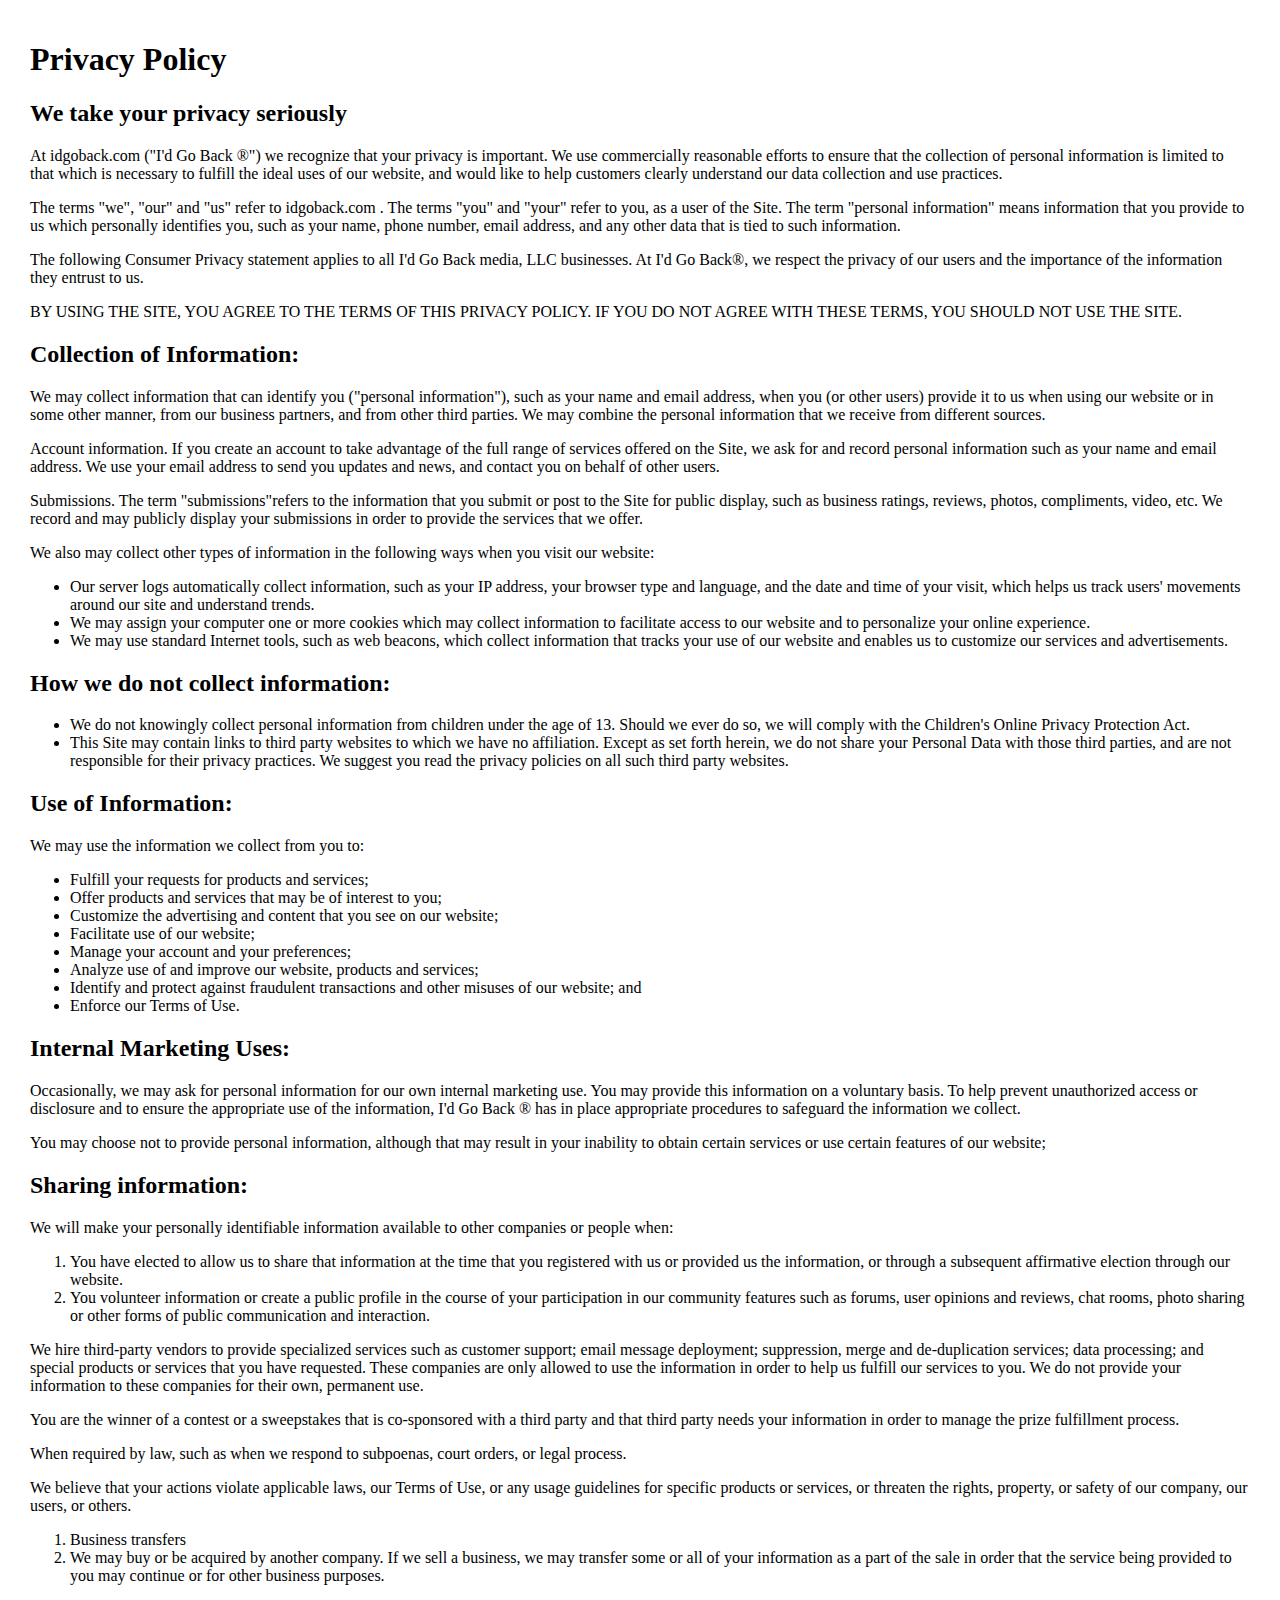
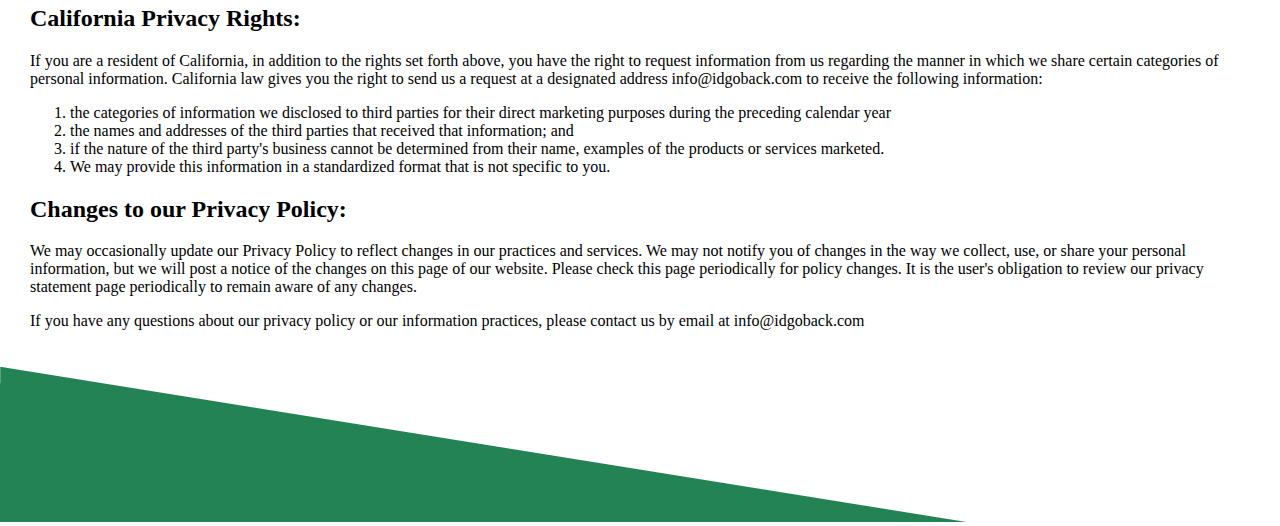
<file: privacy/index.html>
<!DOCTYPE html>
<html lang="en">

<head>

    <meta charset="UTF-8">
   
    <title>The easiet way to find what is popular - I'd Go Back </title>   
    
   
    <!--stylesheet-->
    <link rel="stylesheet" type="text/css" href="../stylesheet.css">

    <!--favicon on the tab-->
    <link rel="shortcut icon" href="../assets/igb-1.ico" type="image/x-icon" />
  
    <!--font-->
    <link href='http://fonts.googleapis.com/css?family=Roboto:400,700' rel='stylesheet' type='text/css'>

</head>



<body>
    
    <div id="content"><!--info section-->
        <section class="privacy-text"><!--right column where the logo and info is at-->
            <h1>Privacy Policy</h1>
            <h2>We take your privacy seriously</h2>
            <p>At idgoback.com ("I'd Go Back &reg;") we recognize that your privacy is important. We use commercially reasonable efforts to ensure that the collection of personal information is limited to that which is necessary to fulfill the ideal uses of our website, and would like to help customers clearly understand our data collection and use practices.</p>
            <p>The terms "we", "our" and "us" refer to idgoback.com . The terms "you" and "your" refer to you, as a user of the Site. The term "personal information" means information that you provide to us which personally identifies you, such as your name, phone number, email address, and any other data that is tied to such information.</p>
            <p>The following Consumer Privacy statement applies to all I'd Go Back media, LLC businesses. At I'd Go Back&reg;, we respect the privacy of our users and the importance of the information they entrust to us.</p>
            <p>BY USING THE SITE, YOU AGREE TO THE TERMS OF THIS PRIVACY POLICY. IF YOU DO NOT AGREE WITH THESE TERMS, YOU SHOULD NOT USE THE SITE.</p>
            <h2>Collection of Information:</h2>
            <p>We may collect information that can identify you ("personal information"), such as your name and email address, when you (or other users) provide it to us when using our website or in some other manner, from our business partners, and from other third parties. We may combine the personal information that we receive from different sources.</p>
            <p>Account information. If you create an account to take advantage of the full range of services offered on the Site, we ask for and record personal information such as your name and email address. We use your email address to send you updates and news, and contact you on behalf of other users.</p>
            <p>Submissions. The term "submissions"refers to the information that you submit or post to the Site for public display, such as business ratings, reviews, photos, compliments, video, etc. We record and may publicly display your submissions in order to provide the services that we offer.</p>
            <p>We also may collect other types of information in the following ways when you visit our website:</p>
            <ul>
                <li>Our server logs automatically collect information, such as your IP address, your browser type and language, and the date and time of your visit, which helps us track users' movements around our site and understand trends.</li>
                <li>We may assign your computer one or more cookies which may collect information to facilitate access to our website and to personalize your online experience.</li>
                <li>We may use standard Internet tools, such as web beacons, which collect information that tracks your use of our website and enables us to customize our services and advertisements.</li>
            </ul>
            <h2>How we do not collect information:</h2>
            <ul>
                <li>We do not knowingly collect personal information from children under the age of 13. Should we ever do so, we will comply with the Children's Online Privacy Protection Act.</li>
                <li>This Site may contain links to third party websites to which we have no affiliation. Except as set forth herein, we do not share your Personal Data with those third parties, and are not responsible for their privacy practices. We suggest you read the privacy policies on all such third party websites.</li>
            </ul>
            <h2>Use of Information:</h2>
            <p>We may use the information we collect from you to:</p>
            <ul>
                <li>Fulfill your requests for products and services;</li>
                <li>Offer products and services that may be of interest to you;</li>
                <li>Customize the advertising and content that you see on our website;</li>
                <li>Facilitate use of our website;</li>
                <li>Manage your account and your preferences;</li>
                <li>Analyze use of and improve our website, products and services;</li>
                <li>Identify and protect against fraudulent transactions and other misuses of our website; and</li>
                <li>Enforce our Terms of Use.</li>
            </ul>
            <h2>Internal Marketing Uses:</h2>
            <p>Occasionally, we may ask for personal information for our own internal marketing use. You may provide this information on a voluntary basis. To help prevent unauthorized access or disclosure and to ensure the appropriate use of the information, I'd Go Back &reg; has in place appropriate procedures to safeguard the information we collect.</p>
            <p>You may choose not to provide personal information, although that may result in your inability to obtain certain services or use certain features of our website;</p>
            <h2>Sharing information:</h2>
            <p>We will make your personally identifiable information available to other companies or people when:</p>
            <ol>
                <li>You have elected to allow us to share that information at the time that you registered with us or provided us the information, or through a subsequent affirmative election through our website.</li>
                <li>You volunteer information or create a public profile in the course of your participation in our community features such as forums, user opinions and reviews, chat rooms, photo sharing or other forms of public communication and interaction.</li>
            </ol>
            <p>We hire third-party vendors to provide specialized services such as customer support; email message deployment; suppression, merge and de-duplication services; data processing; and special products or services that you have requested. These companies are only allowed to use the information in order to help us fulfill our services to you. We do not provide your information to these companies for their own, permanent use.</p>
            <p>You are the winner of a contest or a sweepstakes that is co-sponsored with a third party and that third party needs your information in order to manage the prize fulfillment process.</p>
            <p>When required by law, such as when we respond to subpoenas, court orders, or legal process.</p>
            <p>We believe that your actions violate applicable laws, our Terms of Use, or any usage guidelines for specific products or services, or threaten the rights, property, or safety of our company, our users, or others.</p>
            <ol>
                <li>Business transfers</li>
                <li>We may buy or be acquired by another company. If we sell a business, we may transfer some or all of your information as a part of the sale in order that the service being provided to you may continue or for other business purposes.</li>
            </ol>
            <h2>California Privacy Rights:</h2>
            <p>If you are a resident of California, in addition to the rights set forth above, you have the right to request information from us regarding the manner in which we share certain categories of personal information. California law gives you the right to send us a request at a designated address info@idgoback.com to receive the following information:</p>
            <ol>
                <li>the categories of information we disclosed to third parties for their direct marketing purposes during the preceding calendar year</li>
                <li>the names and addresses of the third parties that received that information; and</li>
                <li>if the nature of the third party's business cannot be determined from their name, examples of the products or services marketed.</li>
                <li>We may provide this information in a standardized format that is not specific to you.</li>    
            </ol>
            <h2>Changes to our Privacy Policy:</h2>
            <p>We may occasionally update our Privacy Policy to reflect changes in our practices and services. We may not notify you of changes in the way we collect, use, or share your personal information, but we will post a notice of the changes on this page of our website. Please check this page periodically for policy changes. It is the user's obligation to review our privacy statement page periodically to remain aware of any changes.</p>
            <p>If you have any questions about our privacy policy or our information practices, please contact us by email at info@idgoback.com</p>
        </section>

    </div><!-- the end of the content section-->

    <footer>
        <img src="../assets/green-back.png" alt="I'd Go Back">
    </footer>

</body>
</html>
</file>
<file: stylesheet.css>
/* ------------- TOP SECTION WHERE THE HERO IMAGE AND THE LOGO IS ------ */

/* padding for the privacy policy page */
.privacy-text{
	padding: 20px 30px;
}

/*taking out default margin that some browers have*/
body,#content {
	margin: 0;
}


/*hero image */

#hero{
	width: 100%;
}


/*white logo image */

#logo{
	position: absolute;
	width: 70%;
	top: 25%;
	left: 17%;
	z-index: 1;

}


/*content is inside this wrapper */

.wrapper{
	width: 1000px;
	margin-right: auto;
	margin-left: auto;
	margin-top: 5%;
}


/*down arrow */
#arrow{
	margin-left: 45%;
	margin-top: -8%;
}

#arrow a:hover{
	opacity: .5;
}

/*content, the two columns are inside this content */

.content{
	padding-bottom: 5%;
}


#phones{
	width: 45%;
	float: left;
	padding-left: 2%;
	padding-top: 3%;
}

.right-column{
	width:45%;
	float:left;
	padding-left: 4%;
	text-align: left;
}


.right-column p{
	font-family: 'Roboto', sans-serif;
	font-size: 18px;
	float: left;
	line-height: 30px;
	font-weight: 700px;
}

.des{
	padding-bottom: 3%;
}

	.right-column img{
	width: 90%;
}

hr{
	width: 40%;
	margin: 0 auto;
}

#link{
	width: 100%;
    text-align: center;
}

#link img{
	width: auto;
}

#link a{
	color: #238355;
	text-decoration: none;
}

#link a:hover{
	opacity: .5;
}

/*footer. green image */

#footer{
	width: 100%;
	margin-bottom: -5px;
}


/*MEDIA QUERY */


@media screen and (max-width: 1280px) {

   #logo{
   	top: 20%;
   } 

}


@media screen and (max-width: 1024px) {

   #logo{
   	top: 18%;
   } 

   .wrapper{
   	width: 90%;
   }

  .right-column p{
  	font-size: 16px;
  }


}



@media screen and (max-width: 768px) {

#logo{
	top: 15%;
	width: 100%;
	left: 0;
}

#home {
	overflow: hidden;
	vertical-align: middle;

}
#home img{
	overflow: hidden;
	width: auto;
	overflow: hidden;
}
#arrow{
	top: -17%; 
}
.wrapper{
	width: 90%;
}


#phones{
	width: 100%;
 	padding-left: 0;
}

 .right-column{
 	padding-left: 6%;
 	width: 90%;
 	clear: both;
 	display: block;
 	text-align: center;
 }

 p{
 	width: 100%;
 	font-size: 20px;
 }
}

@media screen and (max-width: 480px) {

#logo{
	top: 30%;
	left: 0;
	width: 100%;
}

.wrapper{
	width: 100%;
}

#arrow{
	margin-top: -40%; 
	margin-left: 35%;
}

 }
</file>
